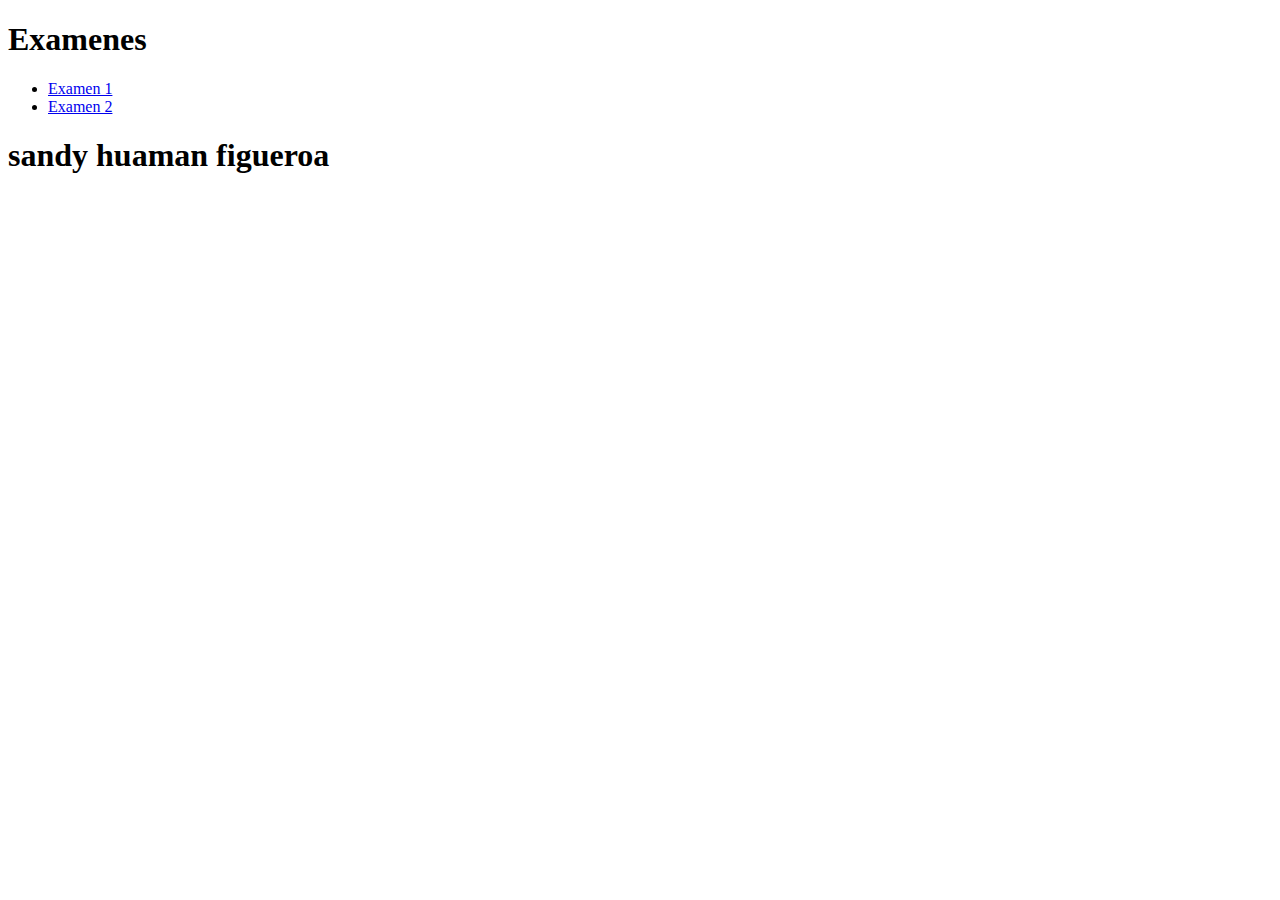
<file: Examen/index.html>
<!DOCTYPE html>
<html lang="es">
<head>
    <meta charset="UTF-8">
    <meta name="viewport" content="width=device-width, initial-scale=1.0">
    <title>INDICE</title>
</head>
<body>
    <header>
        <h1>Examenes</h1>
        <nav>
            <ul>
                <li><a href="examen1.html">Examen 1</a></li>
                <li><a href="exxamen2.html">Examen 2</a></li>
            </ul>
        </nav>
    </header>
    <h1>sandy huaman figueroa</h1>
</body>
</html>
</file>
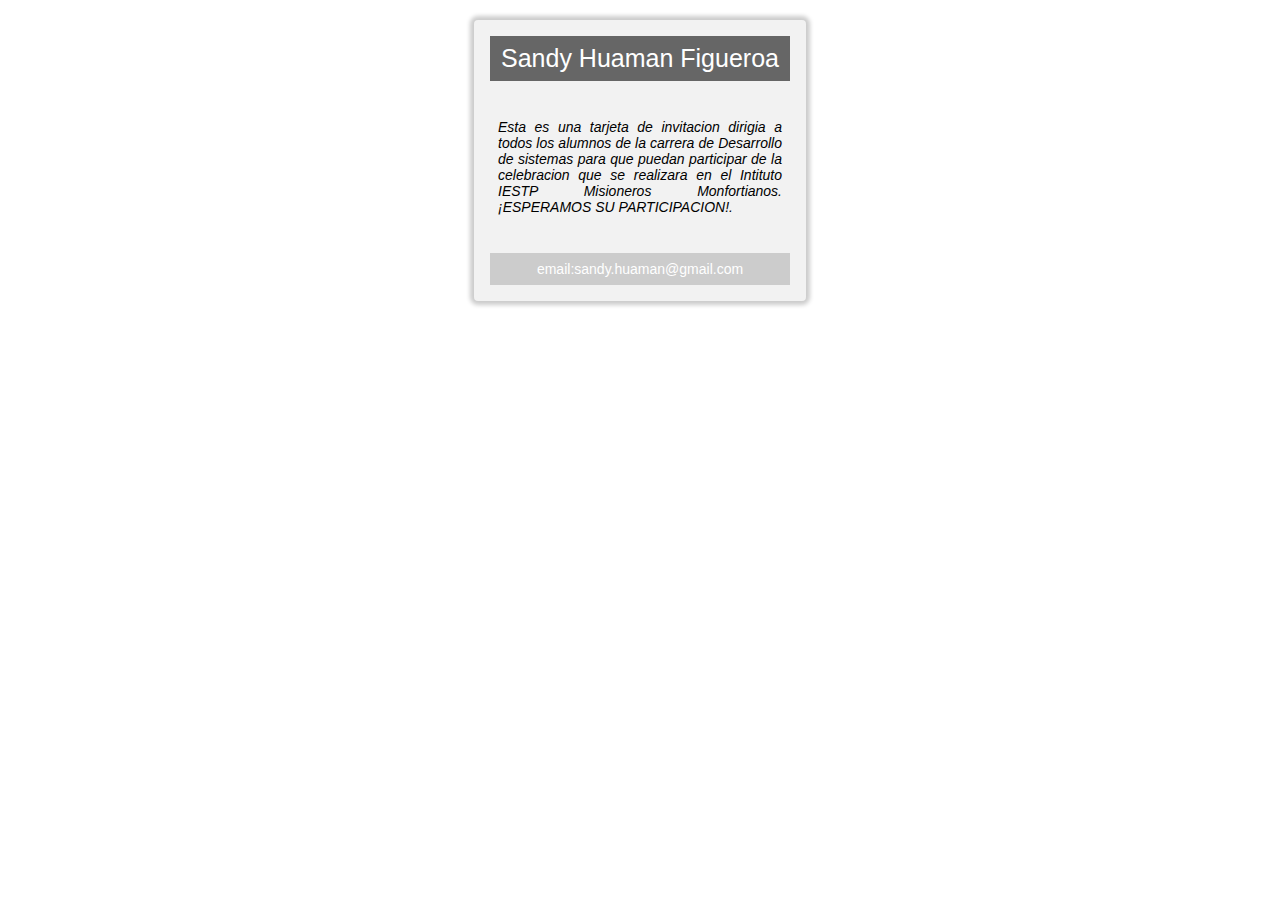
<file: Examen/examen1.html>
<!DOCTYPE html>
<html lang="es">
<head>
    <meta charset="UTF-8">
    <meta name="viewport" content="width=device-width, initial-scale=1.0">
    <title>Elemento Tarjeta</title>
    <link rel="stylesheet" href="css/estilos1.css">
</head>
<body>
    <div class="tarjeta">
        <div class="titulo">Sandy Huaman Figueroa</div>
        <div class="body">
            <p>Esta es una tarjeta de invitacion dirigia a todos los alumnos de la carrera de Desarrollo de sistemas para que puedan participar de la celebracion que se realizara en el Intituto IESTP Misioneros Monfortianos. ¡ESPERAMOS SU PARTICIPACION!.</p>
        </div>
        <div class="foot">email:sandy.huaman@gmail.com</div>
    </div>
</body>
</html>
</file>
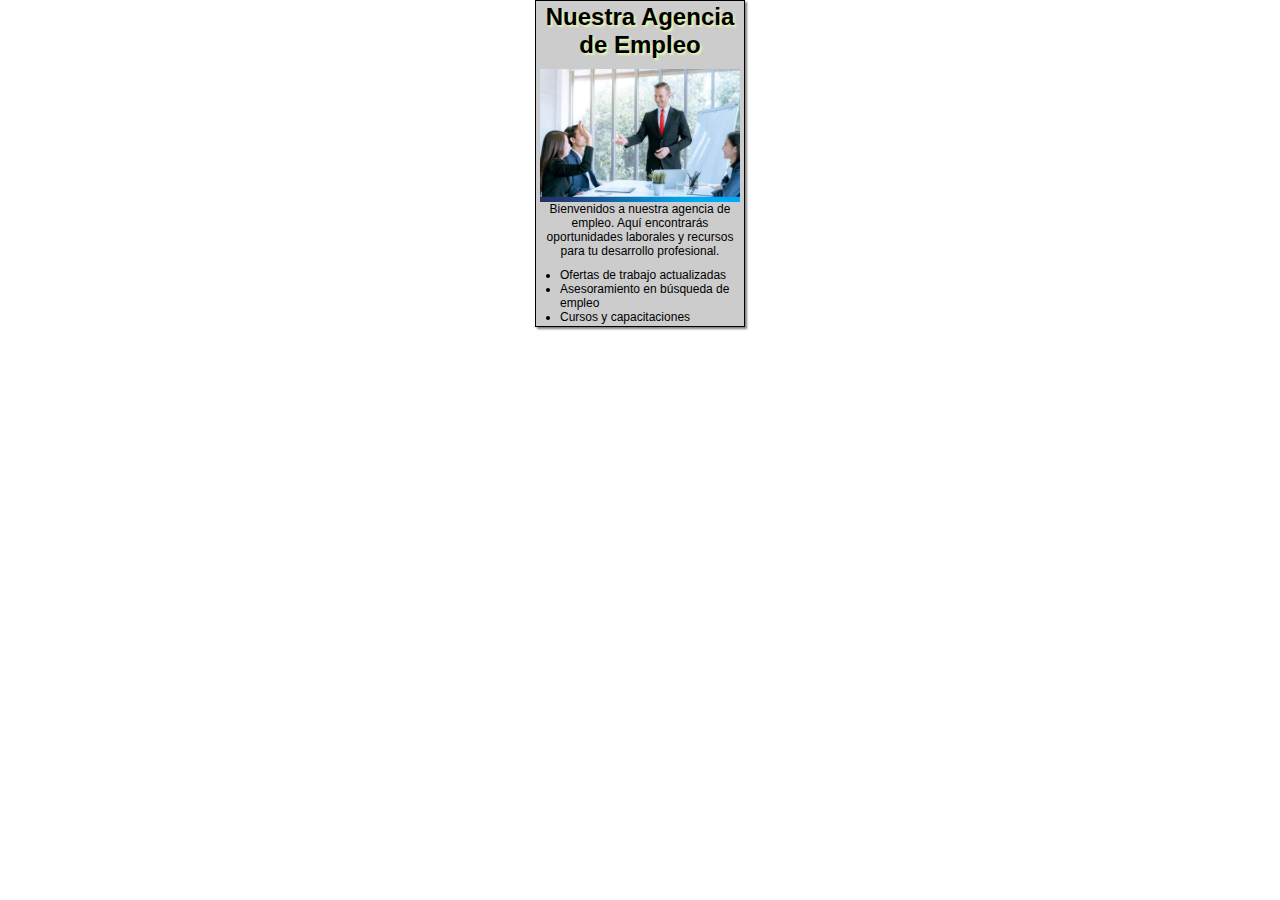
<file: Examen/exxamen2.html>
<!DOCTYPE html>
<html lang="es">
<head>
    <meta charset="UTF-8">
    <meta name="viewport" content="width=device-width, initial-scale=1.0">
    <title>Nuestra Agencia de Empleo</title>
    <link rel="stylesheet" href="css/estilos2.css">
</head>
<body>
    <div class="contenedor">
        <h2>Nuestra Agencia de Empleo</h2>
        <img src="Imagen/plan-participacion-empleados.jpg" alt="Imagen de la Agencia de Empleo" width="200">
        <p>Bienvenidos a nuestra agencia de empleo. Aquí encontrarás oportunidades laborales y recursos para tu desarrollo profesional.</p>
        <ul>
            <li>Ofertas de trabajo actualizadas</li>
            <li>Asesoramiento en búsqueda de empleo</li>
            <li>Cursos y capacitaciones</li>
        </ul>
    </div>
</body>
</html>
</file>
<file: Examen/css/estilos1.css>
body {
    font-family: Arial, sans-serif;
    font-size: 14px;
}

.tarjeta {
    width: 300px;
    background-color: #f2f2f2;
    border-radius: 4px;
    box-shadow: 0 0 4px 4px #cccccc;
    margin: 20px auto;
    padding: 16px;
}

.titulo {
    background-color: #666666;
    color: white;
    padding: 8px;
    text-align: center;
    font-size: 25px;
    margin-bottom: 16px;
}

.body {
    font-style: italic;
    text-align: justify;
    padding: 8px;
    margin-bottom: 16px;
}

.foot {
    background-color: #cccccc;
    color: white;
    padding: 8px;
    text-align: center;
}
</file>
<file: Examen/css/estilos2.css>
* {
    margin: 0;
    padding: 0;
}

body {
    font-family: Tahoma, Geneva, sans-serif;
    font-size: 12px;
}

.contenedor {
    width: 200px;
    margin: 0 auto;
    background-color: #CCC;
    border: 1px solid #000;
    box-shadow: 2px 2px 2px rgba(0, 0, 0, 0.5);
    padding: 2px 4px;
    text-align: center;
}

h2 {
    font-family: 'Lugrasimo', sans-serif;
    font-size: 24px;
    text-shadow: 2px 2px 2px #e8f7b0;
    margin-bottom: 10px;
}

img {
    width: 200px;
    display: block;
    margin: 0 auto;
}

ul {
    text-align: left;
    margin-top: 10px;
}

ul li {
    list-style-type: disc;
    margin-left: 20px;
}
</file>
